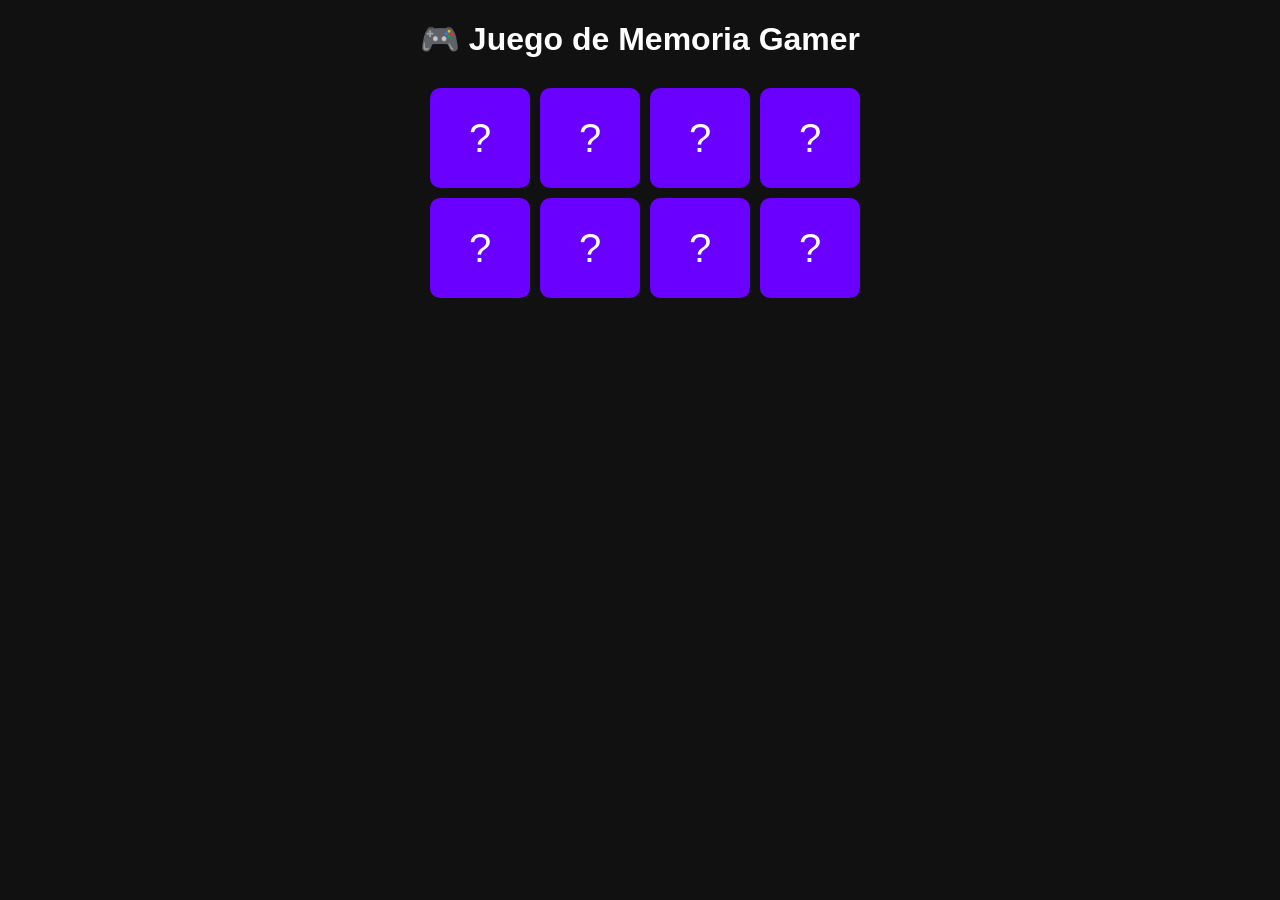
<file: juegos/memoria.html>
<!DOCTYPE html>
<html lang="es">
<head>
<meta charset="UTF-8">
<title>Juego de Memoria</title>

<style>
body{
    background:#111;
    color:white;
    text-align:center;
    font-family:Arial;
}

h1{
    margin-top:20px;
}

.grid{
    width:420px;
    margin:auto;
    display:grid;
    grid-template-columns:repeat(4,100px);
    gap:10px;
    margin-top:30px;
}

.card{
    width:100px;
    height:100px;
    background:#6a00ff;
    display:flex;
    justify-content:center;
    align-items:center;
    font-size:40px;
    cursor:pointer;
    border-radius:10px;
}
</style>
</head>

<body>

<h1>🎮 Juego de Memoria Gamer</h1>

<div class="grid" id="grid"></div>

<script>
const emojis = ["🎮","👾","🕹️","🔥","🎮","👾","🕹️","🔥"];

let mezcladas = emojis.sort(() => 0.5 - Math.random());

const grid = document.getElementById("grid");

let primera = null;
let segunda = null;

mezcladas.forEach((emoji)=>{

    const card = document.createElement("div");
    card.classList.add("card");
    card.dataset.valor = emoji;
    card.innerHTML = "?";

    card.onclick = ()=>{

        if(card.innerHTML !== "?") return;

        card.innerHTML = emoji;

        if(!primera){
            primera = card;
        }else{
            segunda = card;

            if(primera.dataset.valor === segunda.dataset.valor){

                primera = null;
                segunda = null;

            }else{

                setTimeout(()=>{
                    primera.innerHTML = "?";
                    segunda.innerHTML = "?";

                    primera = null;
                    segunda = null;
                },1000);
            }
        }
    }

    grid.appendChild(card);
});
</script>

</body>
</html>
</file>
